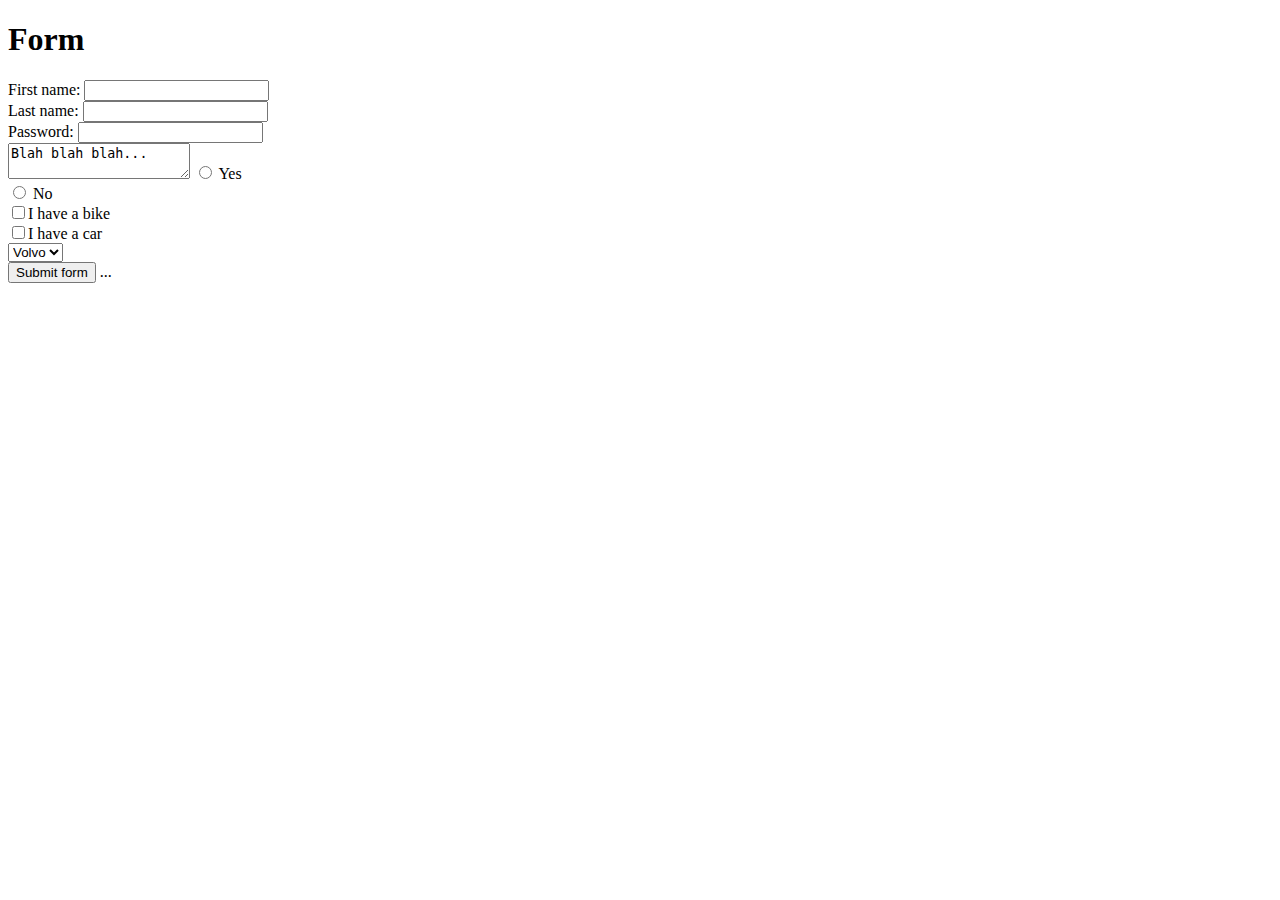
<file: form.html>
<!DOCTYPE html>
<html lang="en">
<head>
	<meta charset="utf-8">
	<title>Web Form</title>
</head>
<body>
	<div class="form"> 
	<h1 id="heading">Form</h1>
		<form action="">
			First name: <input type="text" name="firstname"><br> Last name: <input type="text" name="lastname"><br>
			Password: <input type="password" name="pwd"><br>
			<textarea name="essay">Blah blah blah...</textarea>
			<input type="radio" name="answer" value="yes"> Yes<br> <input type="radio" name="answer" value="no"> No <br>
			<input type="checkbox" name="vehicle" value="Bike">I have a bike<br> <input type="checkbox" name="vehicle" value="Car">I have a car <br>
			<select name="cars"> <option value="volvo">Volvo</option> <option value="saab">Saab</option> <option value="fiat">Fiat</option> <option value="audi">Audi</option> </select> <br>
			<input type="submit" value="Submit form">
			<form name="input" action="html_form_action.asp" method="post"> ... 
		</form>


	</div>	
</body>
</html>
</file>
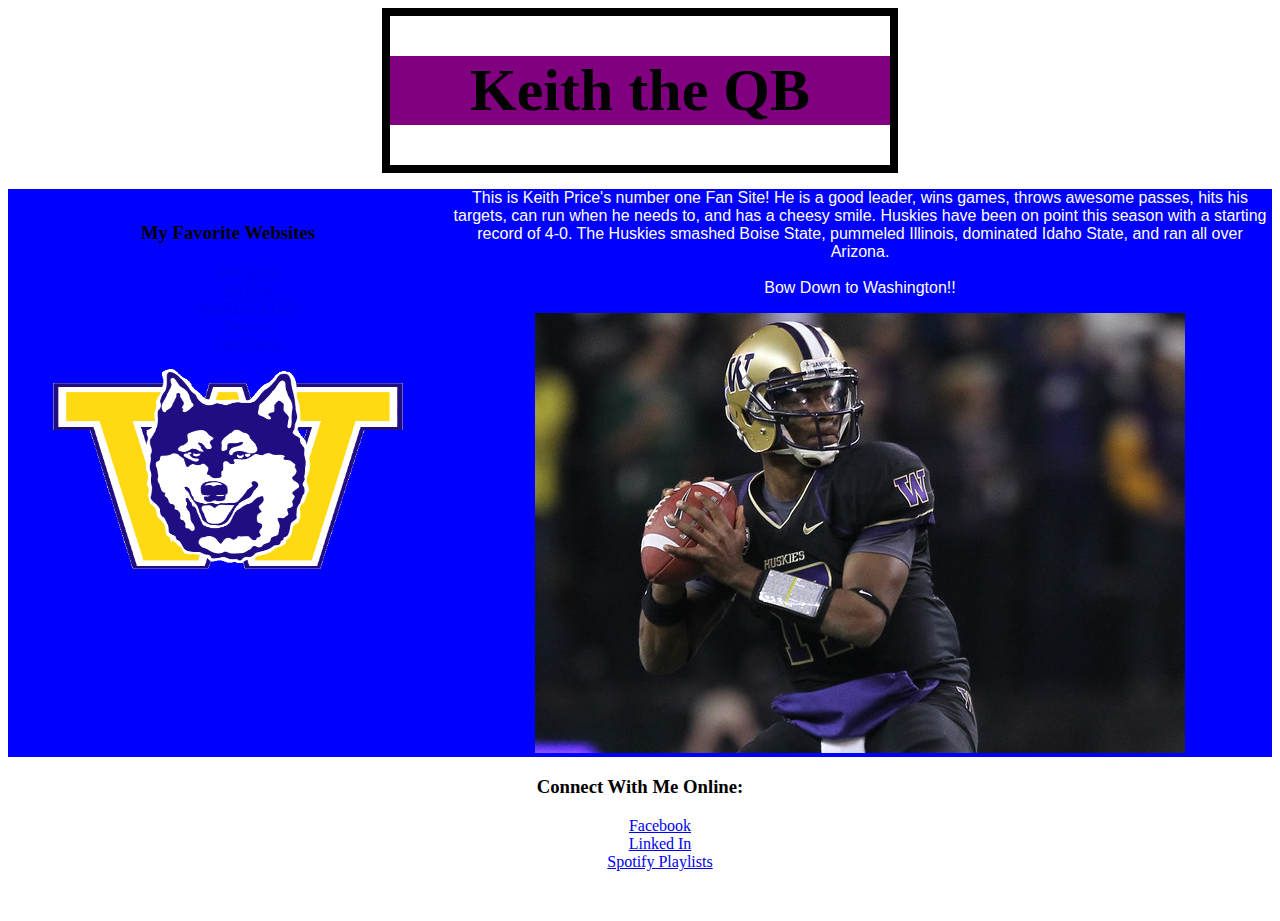
<file: introToCss.html>
<!DOCTYPE html>
	<head> 
		<title> Keith the QB  </title>
		<link rel="stylesheet" type="text/css" href="test.css" />
		<link href='http://fonts.googleapis.com/css?family=Passion+One' rel='stylesheet' type='text/css'>
	</head>

	<body>
		<div id = "Header">
			<h1> Keith the QB </h1>
		</div>
		
		<div id = "LeftNav">
			<h3> My Favorite Websites </h3>
			<ul>
				<li><a href="https://www.theverge.com">The Verge</a></li>
				<li><a href="https://www.surfline.com">Surfline</a></li>
				<li><a href="https://www.worldstarhiphop">WORLD STAR</a></li>
				<li><a href="https://www.amazon.com">Amazon</a></li>
				<li><a href="https://www.theonion.com">The Onion</a></li>
			</ul>
			<img src="icon.gif" width="350px" height="200px">
		</div>
		
		<div id = "Content">
			<p> This is Keith Price's number one Fan Site! He is a good leader, wins games, throws awesome passes, hits his targets, can run when he needs to, and has a cheesy smile. Huskies have been on point this season with a starting record of 4-0. The Huskies smashed Boise State, pummeled Illinois, dominated Idaho State, and ran all over Arizona. <br /><br /> <span id="bow">Bow Down to Washington!!</span></p>
			<img src="price.jpg">
		</div>
		
		<div id = "Footer">
			<h3>Connect With Me Online:</h3>
			<ul>
				<li><a href="https://www.Facebook.com">Facebook</a></li>
				<li><a href="https://www.Linkedin.com">Linked In</a></li>
				<li><a href="https://www.Spotify.com">Spotify Playlists</a></li>
			</ul>
			<p>Copyright of Keith the QB</p>
		</div>

	</body>

</html>
</file>
<file: test.css>
#Header h1 {
	text-align: center;
	font-size: 60px; font-family: "Passion One"
	color: #FFBC00;
	font-weight: bold;
	background-color: purple;
}

#Header {
	width: 500px;
	margin-left: auto;
	margin-right: auto;
	margin-bottom: 10px;
	border: solid 8px black;

}

#LeftNav {
	width: 400px;
	float: left;
	padding: 20px
}

#Content {
	width: 700px
	padding: 50px;
	background-color: blue;
}

#LeftNav, #Content, #Footer, #Header {
	text-align: center;
}

ul {
	list-style: none;
}

p {
	color: white;
	font-family: Arial;
}
</file>
